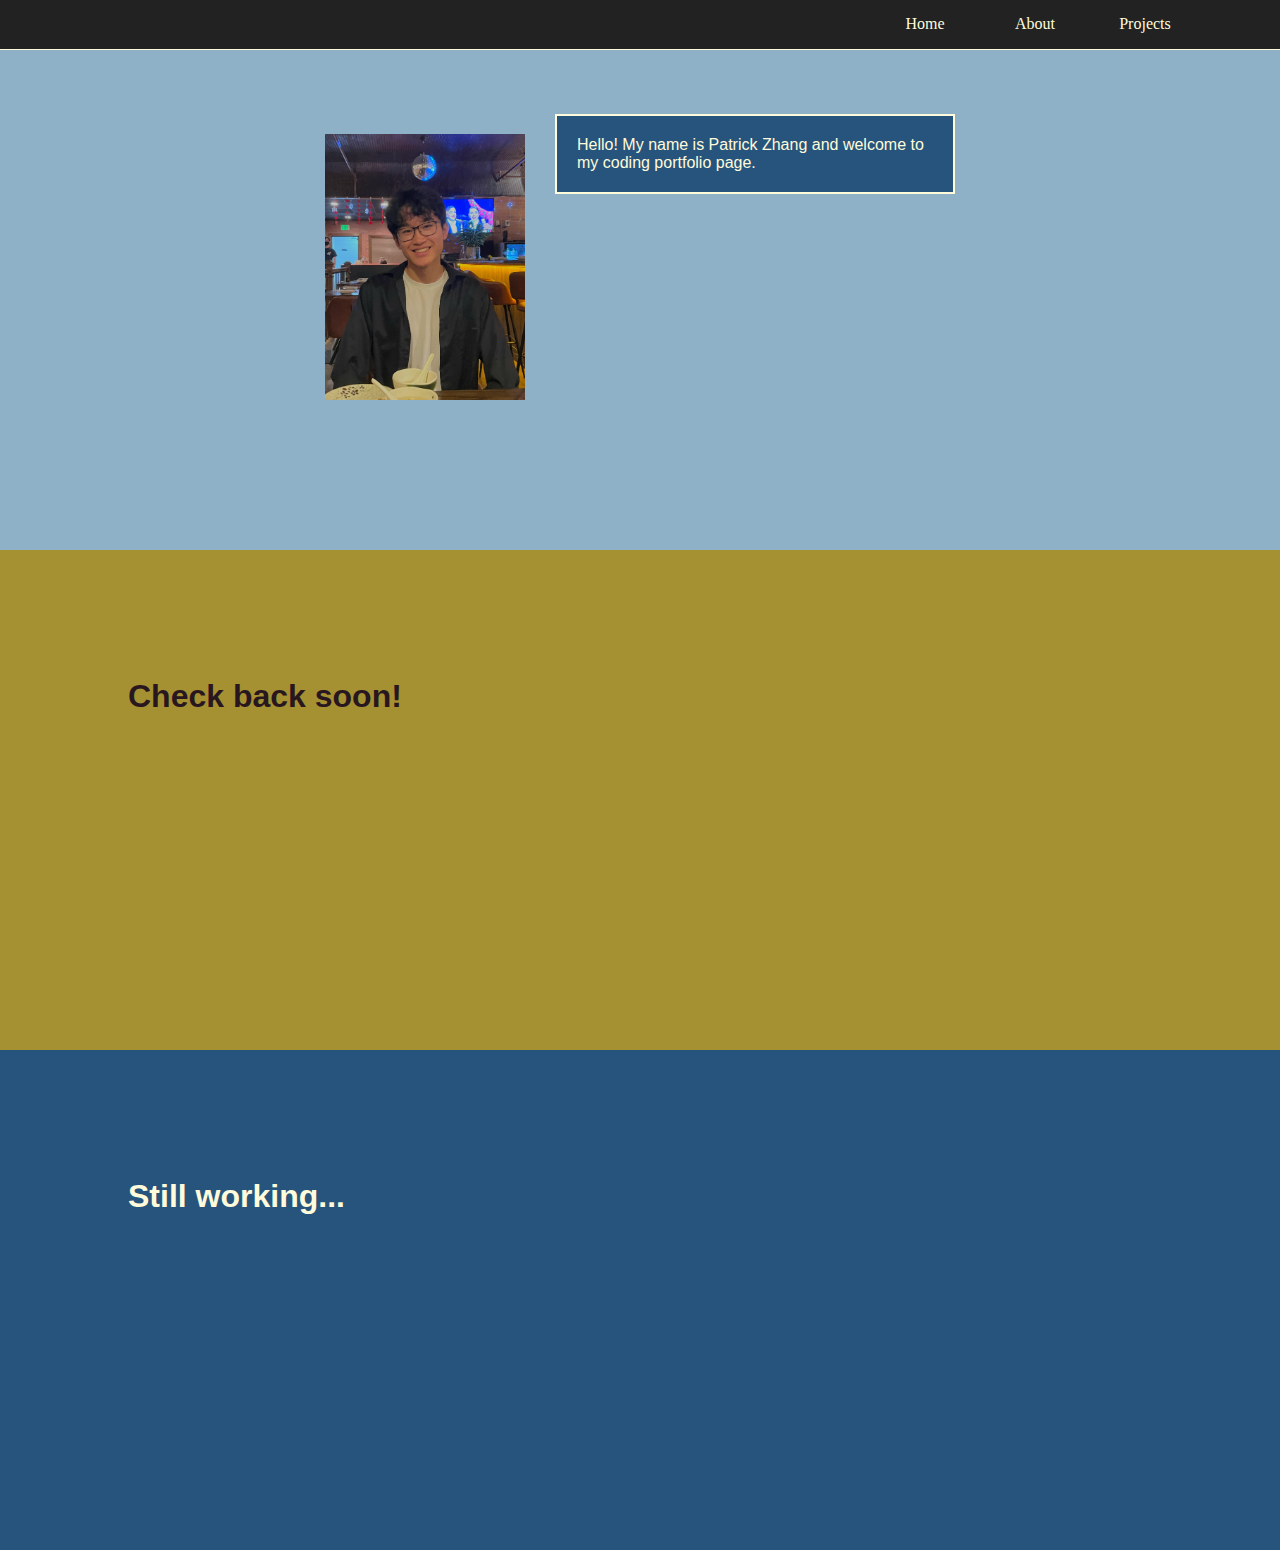
<file: index.html>
<!DOCTYPE html>

<html>
    <head>
        <!--Meta Data-->
        <meta name="author" content="Patrick Zhang">
        <meta name="description" content="Patrick Zhang's coding portfolio">
        <meta name="viewport" content="width=device-width, initial-scale=1.0">

        <title>Patrick Zhang</title>
        <link href="./style.css" rel="stylesheet">
        
    </head>
    <body>
        <header>
            <div class="navbar">
                <div class="nav">Home</div>
                <div class="nav">About</div>
                <div class="nav">Projects</div>
                <div></div>
            </div>
        </header>
        <main>
            <section id="home">
                <h6>Home</h6>
                <div class="grid-container">
                    <div>
                        <img src="images\ProfilePic.jpg" id="profilePic">
                    </div>
                    <div id="introPara"><p>Hello! My name is Patrick Zhang and welcome to my coding portfolio page.</p></div>
                </div>
                
            </section>
            <section id="about">
                <h6>About</h6>
                <div>
                    <p>Check back soon!</p>

                </div>
            </section>
            <section  id="projects">
                <h6>Projects</h6>
                <div>
                    <p>Still working...</p>
                </div>
                
            </section>
        </main>
        <footer>

        </footer>
        <script src="app.js"></script>
    </body>
    

    



</html>
</file>
<file: style.css>
* {
    box-sizing:border-box;
    margin:0;
    padding:0; 
    scroll-behavior:smooth;
}

header {
    position:fixed;
    z-index:10;
    width: 100vw;
    height: 50px;
    
    color:#fffbdb;
    background-color: rgb(34, 34, 34);
    border-bottom: 1px solid #fffbdb;
}

.navbar {
    display:grid; 
    position:relative;
    float:right;

    height:100%;
    grid-template-columns: repeat(3, 100px) 75px;
    gap: 10px;
}

.navbar div{
    padding:15px 0;

    font-family: "Trebuchet MS";
    text-align:center; 
}

.nav:hover {
    color: #a59132;
    cursor: pointer;
}

main {
    position:relative;  
    top: 50px;
    max-width:100vw;
}

main section {
    width:100%;
    overflow:hidden;

    font-family: Verdana, Geneva, Tahoma, sans-serif;
}

section h6 {
    display:none;
}

#home {
    background-color: #8eb1c7;
    height:500px;
}

.grid-container {
    display:grid;
    position: relative;
    padding: 5% 10%; 
    justify-content: center;

    grid-template-columns: 200px 400px;
    gap:30px;
}

#profilePic {
    display:block;
    padding: 10% 0;
    width: 100%;
}

#introPara p{
    border: 2px solid #FFFBDB;
    /* border-radius: 20%; */

    padding: 5%;
    text-align:left; 
    color: #FFFBDB;
    background-color: #26547C;
}

#about {
    background-color: #A59132;
    height: 500px;
}

#about p {
    padding: 10%; 
    font-weight:bold;
    font-size:32px;

    color: #291720;

}

#projects {
    background-color: #26547C;
    height: 500px; 
}

#projects p {
    padding: 10%; 
    font-weight:bold;
    font-size:32px;

    color: #FFFBDB;
}
</file>
